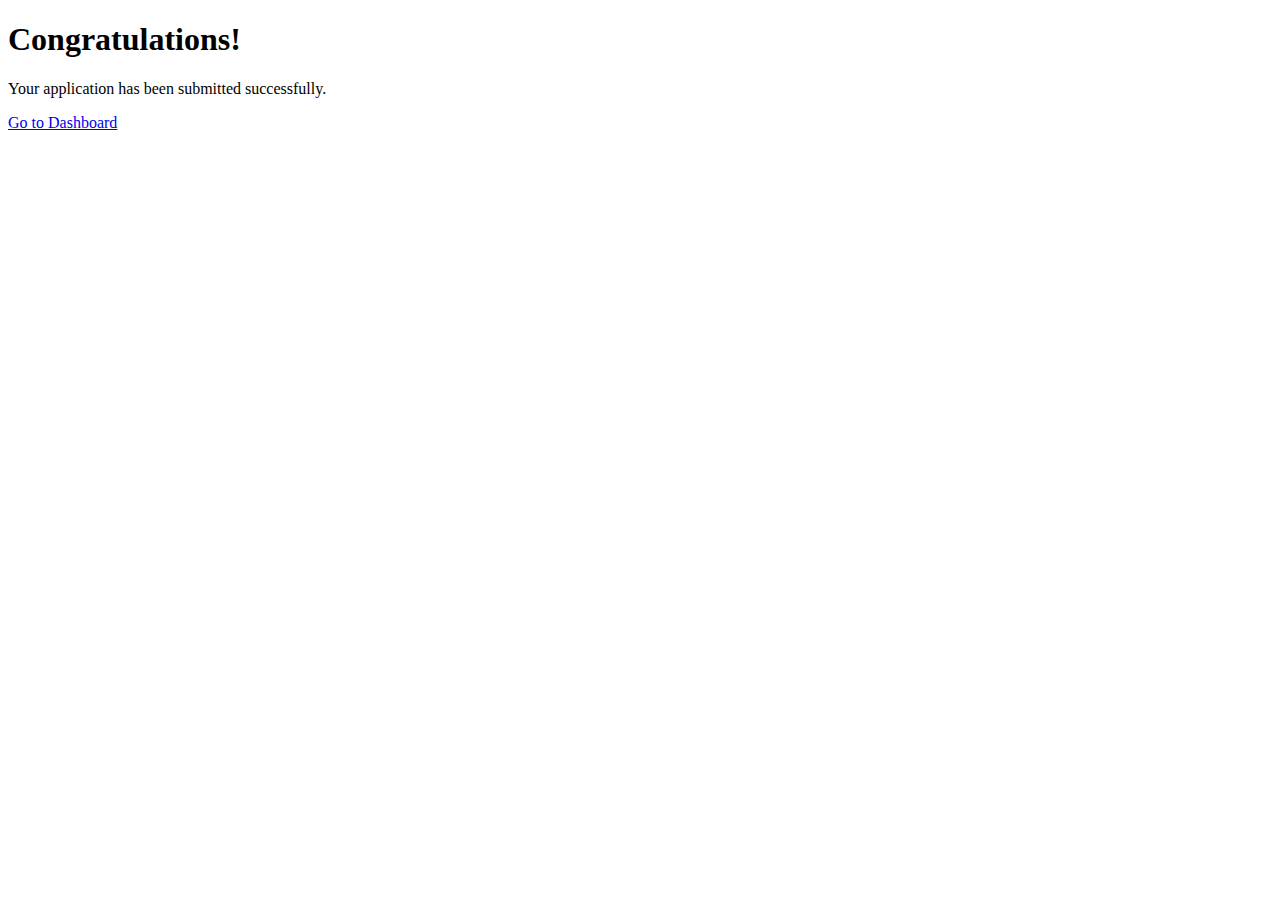
<file: templates/congratulations.html>
<!DOCTYPE html>
<html lang="en">
<head>
    <meta charset="UTF-8">
    <meta name="viewport" content="width=device-width, initial-scale=1.0">
    <title>Congratulations!</title>
</head>
<body>
    <h1>Congratulations!</h1>
    <p>Your application has been submitted successfully.</p>
    <a href="/dashboard">Go to Dashboard</a>
</body>
</html>
</file>
